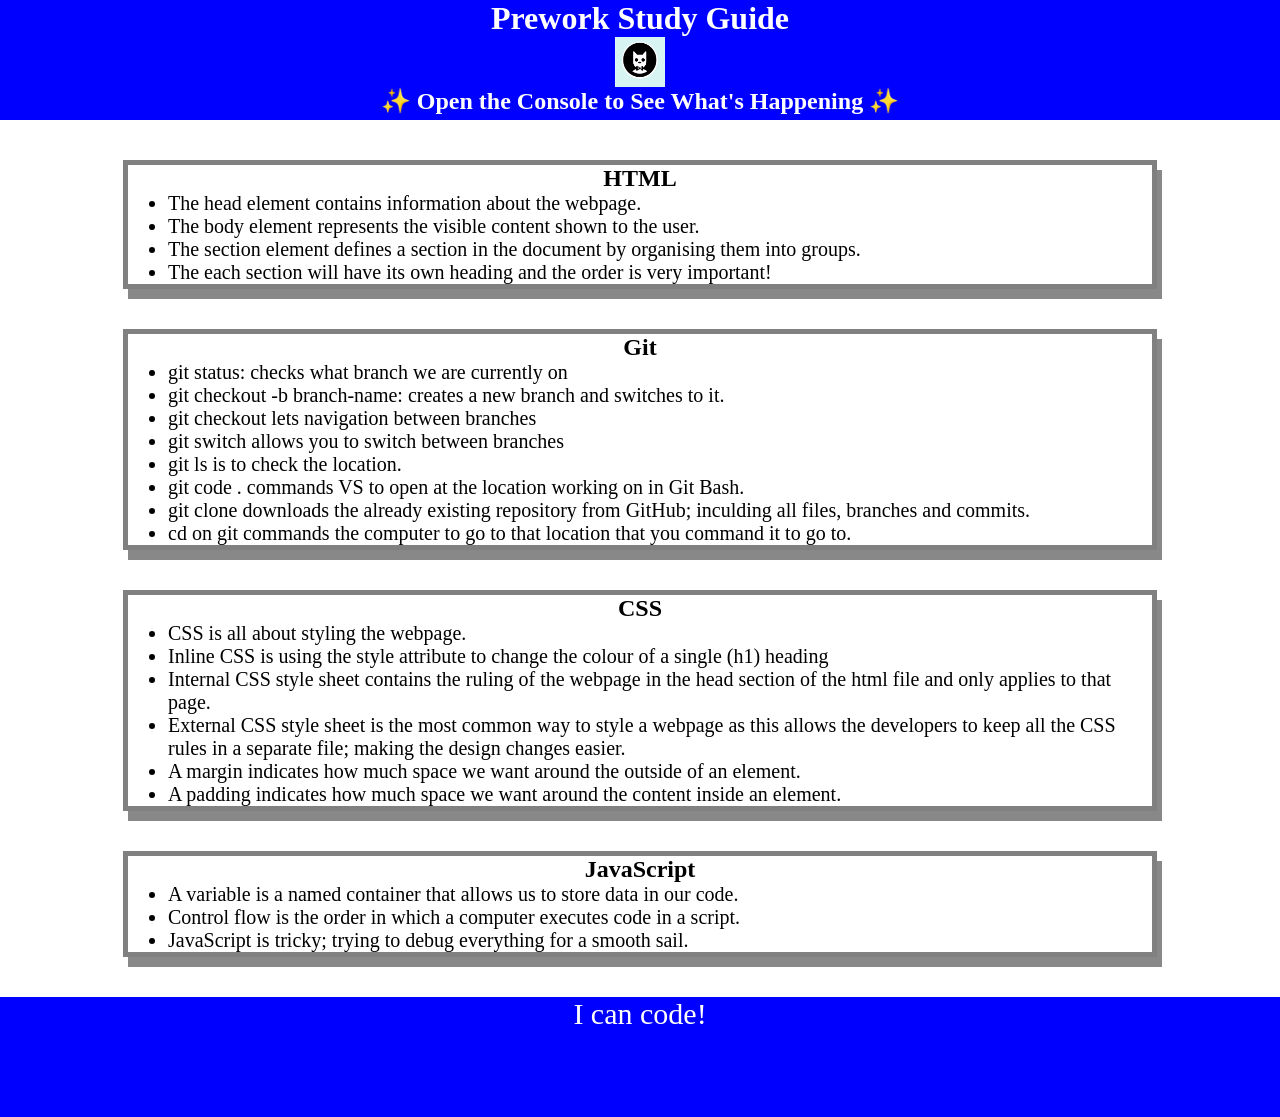
<file: index.html>
<!DOCTYPE html>
<html lang="en">
  <head>
    <meta charset="UTF-8" />
    <meta http-equiv="X-UA-Compatible" content="IE=edge" />
    <meta name="viewport" content="width=device-width, initial-scale=1.0" />
    <link rel="stylesheet" href="./assets/style.css">
    <script src="./assets/script.js" defer></script>
    <title>Prework Study Guide</title>
  </head>
  <body>
    <header id="top">
      <h1>Prework Study Guide</h1>
      <img src="./assets/bowtie-cat.png" alt="Profile image of cat wearing a bow tie." />
      <h2>✨ Open the Console to See What's Happening ✨</h2>    
    </header>

    <main>
      <section class="card" id="html-section">
        <h2>HTML</h2>
        <ul>
          <li>The head element contains information about the webpage.</li>
          <li>The body element represents the visible content shown to the user.</li>
          <li>The section element defines a section in the document by organising them into groups.</li>
          <li>The each section will have its own heading and the order is very important! </li>
        </ul>
      </section>
   
      <section class="card" id="git-section">
        <h2>Git</h2>
        <ul>
         <li>git status: checks what branch we are currently on</li>
         <li>git checkout -b branch-name: creates a new branch and switches to it.</li>
         <li>git checkout lets navigation between branches</li>
         <li>git switch allows you to switch between branches</li>
         <li>git ls is to check the location.</li>
         <li>git code . commands VS to open at the location working on in Git Bash.</li>
         <li>git clone downloads the already existing repository from GitHub; inculding all files, branches and commits.</li>
         <li>cd on git commands the computer to go to that location that you command it to go to.</li>
        </ul>
    </section>

      <section class="card" id="css-section">
          <h2>CSS</h2>
          <ul>
           <li>CSS is all about styling the webpage.</li>
           <li>Inline CSS is using the style attribute to change the colour of a single (h1) heading</h1></li> 
           <li>Internal CSS style sheet contains the ruling of the webpage in the head section of the html file and only applies to that page.</li>
           <li>External CSS style sheet is the most common way to style a webpage as this allows the developers to keep all the CSS rules in a separate file; making the design changes easier.</li>
            <li>A margin indicates how much space we want around the outside of an element.</li>
            <li>A padding indicates how much space we want around the content inside an element.</li>
          </ul>
      </section>
   
      <section class="card" id="javascript-section">
        <h2>JavaScript</h2>
        <ul>
          <li>A variable is a named container that allows us to store data in our code.</li>
          <li>Control flow is the order in which a computer executes code in a script.</li>
          <li>JavaScript is tricky; trying to debug everything for a smooth sail.</li>
        </ul>
      </section>
    </main>

    <footer>
      <p>I can code!</p>
    </footer>
    <script src="./assets/script.js"></script>
  </body>
</html>
    </footer>
  </body>
</html>
</file>
<file: assets/style.css>
* {
    margin: 0;
    padding: 0;
}
header,
footer {
    width: 100%;
    height: 120px;
    background-color: blue;
    color: white;
}
h1,
h2 {
    text-align: center;
}
img {
    display: block;
    height: 50px;
    width: 50px;
    margin-left: auto;
    margin-right: auto;
}
ul {
    padding-left: 40px;
    font-size: 20px;
}
p {
    text-align: center;
    font-size: 30px;
}
.card {
    width: 80%;
    margin: 40px auto;
    border: 5px solid gray;
    box-shadow: 5px 10px #888888;
  }
</file>
